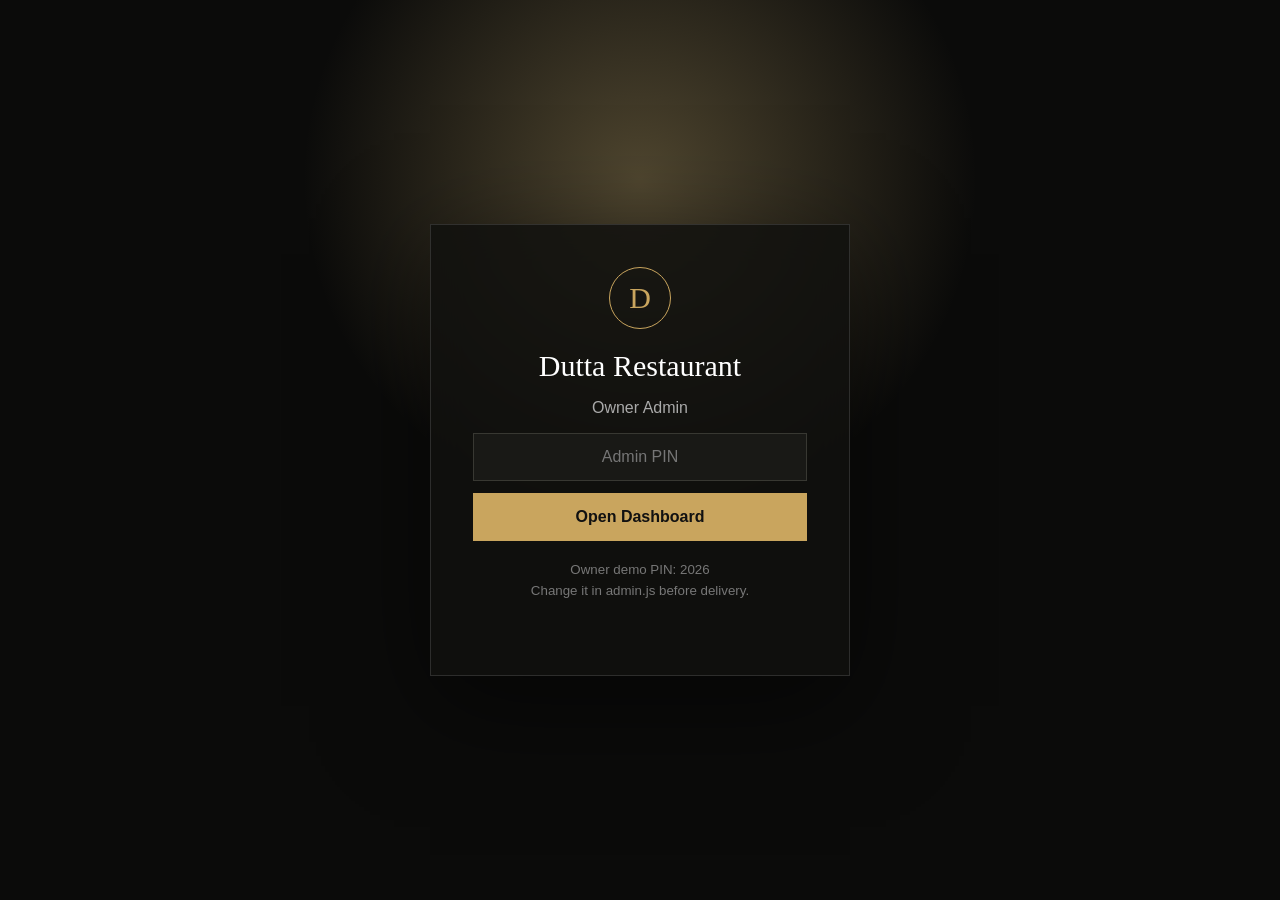
<file: admin.html>
<!doctype html><html lang="en"><head><meta charset="utf-8"><meta name="viewport" content="width=device-width,initial-scale=1"><meta name="theme-color" content="#0b0b0b"><title>Dutta Restaurant — Owner Login</title><link rel="stylesheet" href="admin.css?v=20261005-2"></head><body class="loginPage"><div id="login"><div class="login"><div class="mark">D</div><h1>Dutta Restaurant</h1><p>Owner Admin</p><input id="pin" type="password" inputmode="numeric" autocomplete="off" placeholder="Admin PIN" aria-label="Admin PIN"><button id="loginBtn" type="button">Open Dashboard</button><small>Owner demo PIN: 2026<br>Change it in admin.js before delivery.</small><div id="loginMessage" role="alert"></div></div></div><script src="admin.js?v=20261005-2"></script></body></html>
</file>
<file: admin.css>
#login[hidden],#app[hidden]{display:none!important;}
*{box-sizing:border-box}body{margin:0;background:#f1ede4;color:#1b1a17;font-family:"DM Sans",Arial,sans-serif}button,input,textarea{font:inherit}button{cursor:pointer}#login{min-height:100svh;display:grid;place-items:center;padding:25px;background:radial-gradient(circle at 50% 20%,#d8bc7a55,transparent 35%),#0b0b0a;color:#fff}.login{width:min(420px,100%);padding:42px;border:1px solid #ffffff20;background:#11110fd9;backdrop-filter:blur(18px);text-align:center;box-shadow:0 30px 100px #0008}.mark{width:62px;height:62px;border:1px solid #c9a55e;border-radius:50%;display:grid;place-items:center;margin:0 auto 20px;color:#c9a55e;font:30px Georgia}.login h1{font:500 30px Georgia;margin:0}.login p{color:#aaa}.login input{width:100%;padding:14px;background:#191916;border:1px solid #383832;color:#fff;text-align:center;outline:none}.login button{width:100%;margin-top:12px;padding:14px;border:1px solid #c9a55e;background:#c9a55e;color:#111;font-weight:700}.login small{display:block;margin-top:18px;color:#777;line-height:1.6}#loginMessage{min-height:22px;margin-top:10px;color:#d66}#app{min-height:100svh;display:grid;grid-template-columns:245px 1fr}aside{position:sticky;top:0;height:100svh;padding:28px 16px;background:#0d0d0c;color:#fff;display:flex;flex-direction:column;gap:7px}.sideBrand{padding:4px 12px 22px}.sideBrand b{font:500 25px Georgia;letter-spacing:.12em}.sideBrand small{display:block;color:#777;font-size:8px;letter-spacing:.16em;margin-top:4px}.side{border:0;background:transparent;color:#aaa;text-align:left;padding:13px 12px;border-radius:8px}.side:hover,.side.on{background:#c9a55e;color:#111}.logoutBtn{margin-top:auto;color:#d88}.logoutBtn:hover{color:#111}aside>a{padding:13px 12px;color:#c9a55e;font-size:13px}.mobileTop{display:none}.page{max-width:1150px;margin:auto}.pageHead{display:flex;justify-content:space-between;align-items:end;gap:20px;margin-bottom:25px}.pageHead h2{font:500 42px Georgia;margin:5px 0}.pageHead p,.panel p{color:#716d65;line-height:1.6}.eyebrow{color:#a17b32;font-size:9px;font-weight:700;letter-spacing:.18em}.primary,.danger{border:0;padding:11px 15px;font-weight:700}.primary{background:#c9a55e;color:#111}.danger{background:#221b18;color:#f2b3a5}.panel{background:#fff;border:1px solid #ded8ca;padding:22px;margin-bottom:16px;box-shadow:0 8px 35px #1a170d08}.panelHead{display:flex;justify-content:space-between;gap:20px;align-items:center;margin-bottom:15px}.panelHead h3{margin:0;font:500 22px Georgia}.formGrid{display:grid;grid-template-columns:1fr 1fr;gap:15px}.formGrid .full{grid-column:1/-1}.formGrid label{font-size:11px;font-weight:700;color:#625e56}.formGrid input,.formGrid textarea,.formGrid select{width:100%;margin-top:7px;border:1px solid #d4cdbf;background:#fbfaf7;padding:12px;outline:none;color:#1b1a17}.formGrid textarea{min-height:110px;resize:vertical}.formGrid input:focus,.formGrid textarea:focus{border-color:#b18b47}.actions{display:flex;gap:10px;flex-wrap:wrap;margin-top:15px}.statGrid{display:grid;grid-template-columns:repeat(4,1fr);gap:14px}.stat{background:#fff;border:1px solid #ded8ca;padding:20px}.stat b{display:block;font:500 32px Georgia}.stat small{color:#777}.menuItem,.galleryItem{margin-bottom:15px}.menuPreview,.galleryPreview{width:100%;max-height:240px;object-fit:cover;margin-top:12px;background:#eee}.toast{position:fixed;right:20px;bottom:20px;background:#171714;color:#fff;padding:13px 18px;box-shadow:0 12px 40px #0004;opacity:0;transform:translateY(10px);transition:.25s;pointer-events:none}.toast.show{opacity:1;transform:none}main{padding:35px;min-width:0}@media(max-width:850px){#app{grid-template-columns:1fr}aside{position:sticky;height:auto;z-index:20;padding:12px;display:grid;grid-template-columns:repeat(2,1fr);gap:6px}.sideBrand{grid-column:1/-1;padding:8px 6px}.logoutBtn{margin-top:0}.mobileTop{display:flex;justify-content:space-between;padding:0 0 20px}.mobileTop a{color:#9a7530;font-size:12px}main{padding:20px}.statGrid{grid-template-columns:1fr 1fr}}@media(max-width:560px){.formGrid{grid-template-columns:1fr}.formGrid .full{grid-column:auto}.pageHead{align-items:start;flex-direction:column}.pageHead h2{font-size:34px}.statGrid{grid-template-columns:1fr}.login{padding:30px 22px}}
</file>
